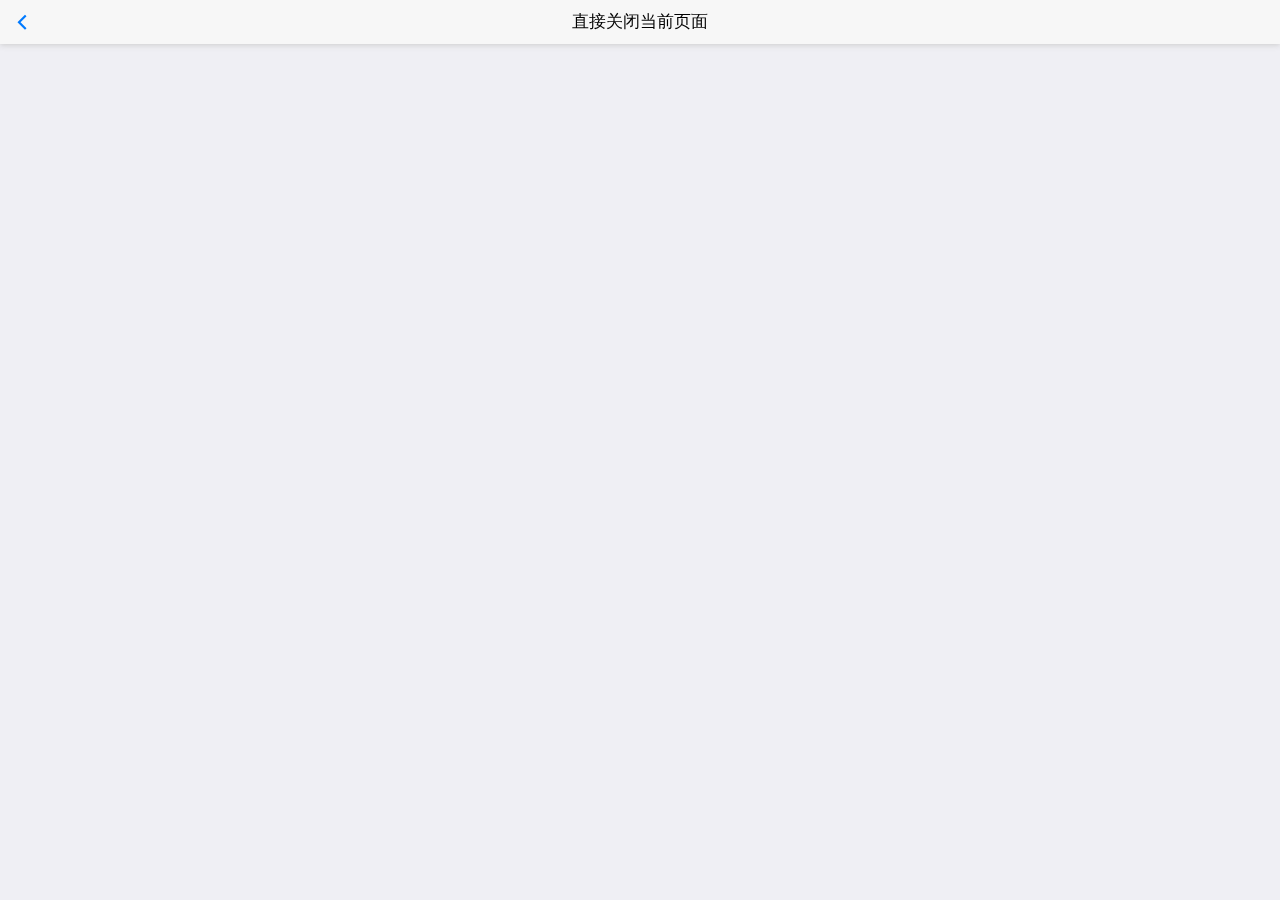
<file: app/target.html>
<!doctype html>
<html>
	<head>
		<meta charset="UTF-8">
		<title>目标页面</title>
		<meta name="viewport"
			content="width=device-width,initial-scale=1,minimum-scale=1,maximum-scale=1,user-scalable=no" />
		<link href="../css/mui.min.css" rel="stylesheet" />
	</head>
	<body>
		<header class="mui-bar mui-bar-nav">
			<a class="mui-action-back mui-icon mui-icon-left-nav mui-pull-left"></a>
			<h4 id="title" class="mui-title"></h4>
			<h1 class="mui-title mui-action-back" id="close_page">直接关闭当前页面</h1>
		</header>
		
		<script src="../js/mui.min.js"></script>
		<script type="text/javascript">
			var str = window.location.search;
			var myid = str.substring(str.indexOf('=') + 1)
			mui.init();
			mui.plusReady(function() {
				var self = plus.webview.currentWebview();
				var baiduWV = plus.webview.create(myid, "book", {
					top: "44px",
					bottom: 0
				});
				self.append(baiduWV);
			});
		</script>
	</body>
</html>
</file>
